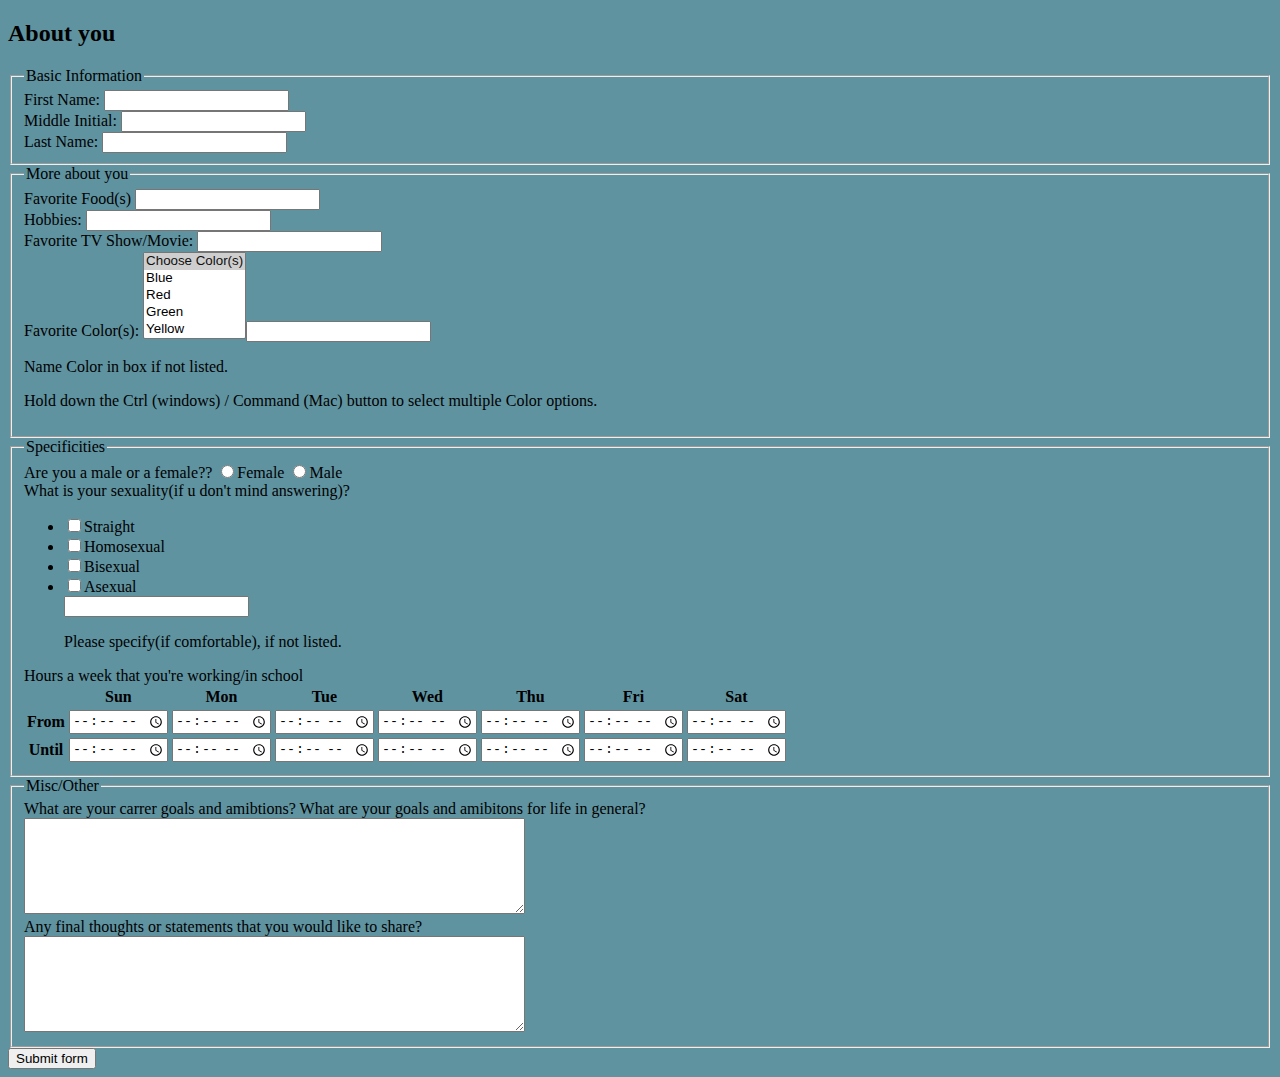
<file: jobApplicationForm.html>
<!DOCTYPE html>
<html>
<head>
	<meta charset="utf-8">
	<title>Job Application</title>
</head>
<body>
    <style>
    body{
        background-color: rgb(95, 147, 160);
    }
    </style>

<h2>About you</h2>

<form action="http://gclass.alexburner.com/formtest.php" method="post">

	<fieldset>
		<legend>Basic Information</legend>
		<div class="field">
			<label>First Name:</label> 
			<input type="text" name="First Name">
		</div>
		<div class="field">
			<label>Middle Initial:</label> 
			<input type="Middle Initial" name="Middle Initial">
		</div>
		<div class="field">
			<label>Last Name:</label> 
			<input type="Last Name" name="Last Name">
		</div>
	</fieldset>

	<fieldset>
		<legend>More about you</legend>
		<div class="field">
			<label>Favorite Food(s)</label> 
			<input type="text" name="Favorite Foods">
		</div>
		<div class="field">
			<label>Hobbies:</label> 
			<input type="text" name="Hobbies">
		</div>
		<div class="field">
			<label>Favorite TV Show/Movie:</label> 
			<input type="text" name="Favorite TV Show/Movie">
		</div>
		<div class="field">
			<label>Favorite Color(s):</label> 
			<select name="Colors" size="5" multiple>
				<option value="" selected="true">Choose Color(s)</option>
				<option value="Blue">Blue</option>
				<option value="Red">Red</option>
				<option value="Green">Green</option>
                <option value="Yellow">Yellow</option>
                <option value="Gold">Gold</option>
				<option value="Black">Black</option>
				<option value="White">White</option>
                <option value="Pink">Pink</option>
                <div class="field">
                    <input type="text" name="Color">
                    <p>Name Color in box if not listed.</p>
            </select>
            <p>Hold down the Ctrl (windows) / Command (Mac) button to select multiple Color options.</p>

		</div>
	</fieldset>

	<fieldset>
		<legend>Specificities</legend>
		<div class="field">
			<label>Are you a male or a female??</label> 
			<input type="radio" name="Female" value="Female">Female
			<input type="radio" name="Male" value="Male">Male
		</div>
		<div class="field">
			<label>What is your sexuality(if u don't mind answering)?</label>
			<ul>
				<li><input type="checkbox" name="sexuality_st" value="Straight">Straight</li>
				<li><input type="checkbox" name="sexuality_ho" value="Homosexual">Homosexual</li>
				<li><input type="checkbox" name="sexuality_bi" value="Bisexual">Bisexual</li>
                <li><input type="checkbox" name="sexuality_As" value="Asexual">Asexual</li>
                <input type="text" name="sexuality">
                <p>Please specify(if comfortable), if not listed.</p>                
			</ul>
		</div>
		<div class="field">
			<label>Hours a week that you're working/in school</label>
			<table>
				<tr>
					<td></td>
					<th>Sun</th>
					<th>Mon</th>
					<th>Tue</th>
					<th>Wed</th>
					<th>Thu</th>
					<th>Fri</th>
					<th>Sat</th>
				</tr>
				<tr>
					<th>From</th>
					<td><input type="time" size="5" name="su_from"></td>
					<td><input type="time" size="5" name="mo_from"></td>
					<td><input type="time" size="5" name="tu_from"></td>
					<td><input type="time" size="5" name="we_from"></td>
					<td><input type="time" size="5" name="th_from"></td>
					<td><input type="time" size="5" name="fr_from"></td>
					<td><input type="time" size="5" name="sa_from"></td>
				</tr>
				<tr>
					<th>Until</th>
					<td><input type="time" size="5" name="su_until"></td>
					<td><input type="time" size="5" name="mo_until"></td>
					<td><input type="time" size="5" name="tu_until"></td>
					<td><input type="time" size="5" name="we_until"></td>
					<td><input type="time" size="5" name="th_until"></td>
					<td><input type="time" size="5" name="fr_until"></td>
					<td><input type="time" size="5" name="sa_until"></td>
				</tr>
			</table>
		</div>
	</fieldset>

	<fieldset>
		<legend>Misc/Other</legend>
		<div class="field">
			<label>What are your carrer goals and amibtions? What are your goals and amibitons for life in general?</label><br>
			<textarea name="goals and ambitions" rows="6" cols="60"></textarea>
		</div>
		<div class="field">
			<label>Any final thoughts or statements that you would like to share?</label><br>
			<textarea name="final thoughts" rows="6" cols="60"></textarea>
		</div>
	</fieldset>

	<input type="submit" value="Submit form">

</form>
</body>
</html>
</file>
